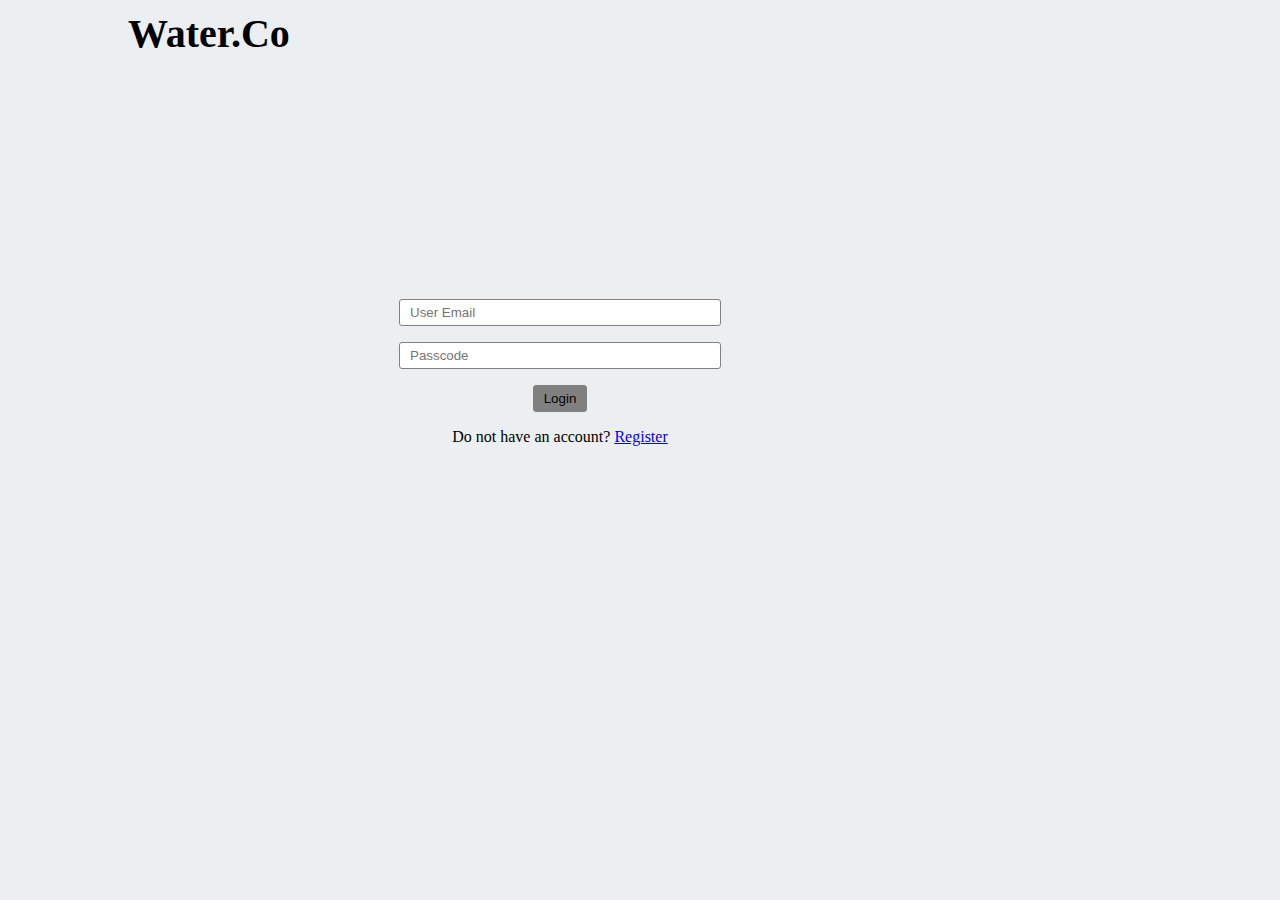
<file: index.html>
<!DOCTYPE html>
<html lang="en">
<head>
    <meta charset="UTF-8">
    <meta http-equiv="X-UA-Compatible" content="IE=edge">
    <meta name="viewport" content="width=device-width, initial-scale=1.0">
    <link rel="stylesheet" href="css/style.css">
    <title>Home - Authentication</title>
</head>
<body>
    <header>
        <div class="logo">Water.Co</div>
        <nav>
            <ul>
                <a href="index.html"><li class="current">Users</li></a>
                <a href="members.html"><li>Members</li></a>
                <a href="premises.html"><li>Premises</li></a>
                <a href="routes.html"><li>Routes</li></a>                
                <a href="bills.html"><li>Bills</li></a>               
                <a href="payments.html"><li>Payments</li></a>
            </ul>
        </nav>
    </header>
    <main>
        <div class="form">
            <form class="create-user-form">
                <p><input type="text" name="name" id="name-create" placeholder="User Name"></p>
                <p><input type="email" name="email" id="email-create" placeholder="User Email"></p>
                <p><input type="password" name="pass" id="pass-create" placeholder="User Password"></p>
                <p><button class="add-user">Add user details</button></p>
            </form>
            <button onclick="return log_out()">LogOut</button>
        </div>
        <div class="details users-details">
            <table class="users-table">
                <tr>
                    <th>User ID</th>
                    <th>User Name</th>
                    <th>User Email</th>
                    <th>User Password</th>
                    <th></th>
                    <th></th>
                </tr>
            </table>
        </div>
        <div class="ed edit-user hidden">
            <form class="edit-user-form">
                <p><input type="text" name="name" id="name-edit" placeholder="User Name"></p>
                <p><input type="email" name="email" id="email-edit" placeholder="User Email"></p>
                <p><input type="password" name="pass" id="pass-edit" placeholder="User Password"></p>
                <p><button class="edit-user-btn" onclick="return edit_user()">Edit details</button></p>
            </form>
        </div>
        <div class="del delete-user hidden">
            <div>
                <p>Are you sure you want to delete?</p>
                <button class="delete" onclick="return delete_user()">Yes</button>
            </div>
        </div>
        <div class="auth">
            <form class="reg hidden">
                <p><input type="text" name="name" id="name" placeholder="User Name"></p>
                <p><input type="email" name="email" id="email-reg" placeholder="User Email"></p>
                <p><input type="password" name="pass" id="pass-reg" placeholder="Passcode"></p>
                <p><input type="password" name="repeat-pass" id="repeat-pass" placeholder="Repeat Passcode"></p>
                <button id="register">Register</button>
                <p>Already have an account? <span class="auth-btn">Login</span></p>
            </form>
            <form class="log hidden">
                <p><input type="email" name="email" id="email-log" placeholder="User Email"></p>
                <p><input type="password" name="pass" id="pass-log" placeholder="Passcode"></p>
                <button id="login">Login</button>
                <p>Do not have an account? <span class="auth-btn">Register</span></p>
            </form>
        </div>
    </main>
    <footer>

    </footer>
    <script src="/javascript/index.js"></script>
</body>
</html>
</file>
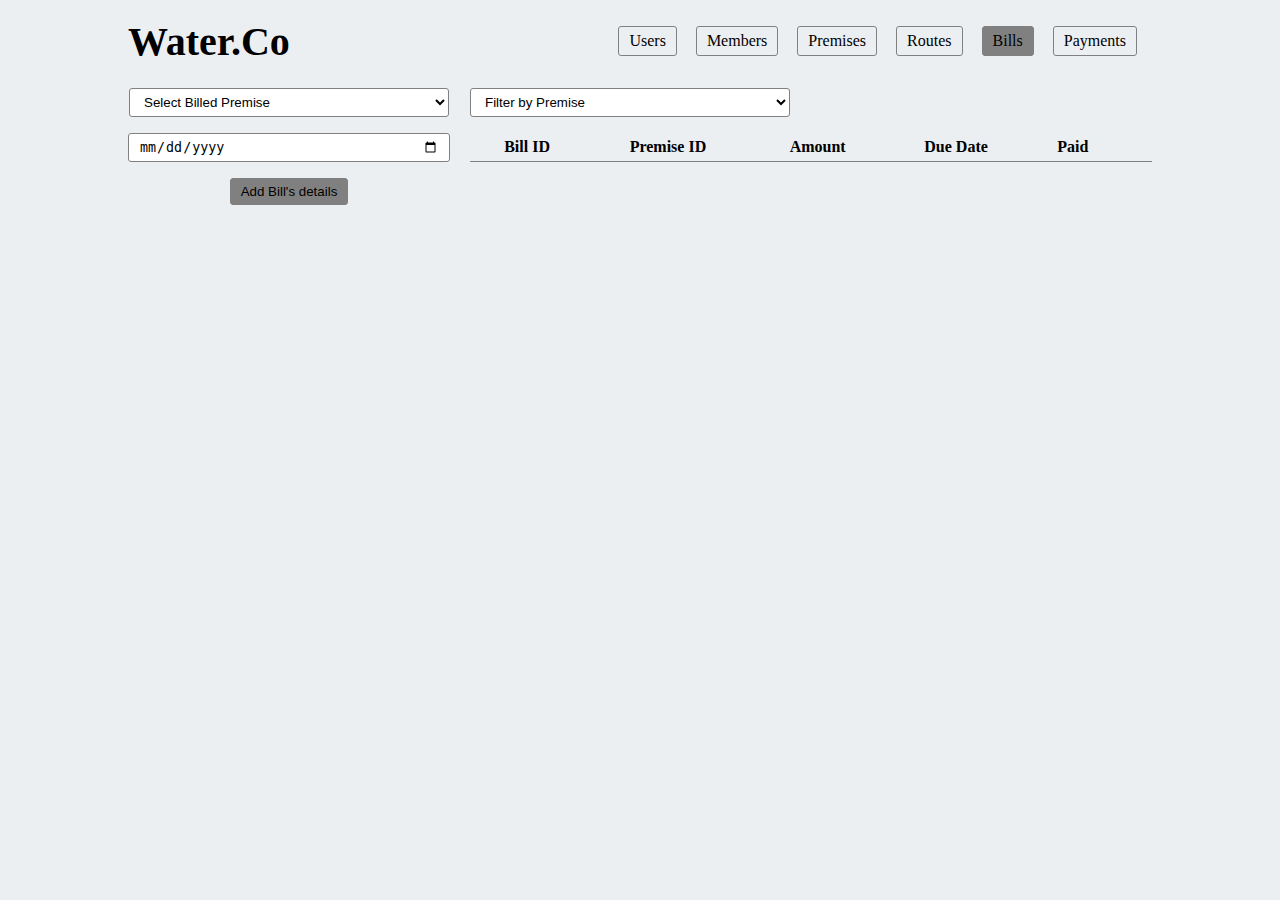
<file: bills.html>
<!DOCTYPE html>
<html lang="en">
<head>
    <meta charset="UTF-8">
    <meta http-equiv="X-UA-Compatible" content="IE=edge">
    <meta name="viewport" content="width=device-width, initial-scale=1.0">
    <link rel="stylesheet" href="css/style.css">
    <title>Bills</title>
</head>
<body>
    <header>
        <div class="logo">Water.Co</div>
        <nav>
            <ul>
                <a href="index.html"><li>Users</li></a>
                <a href="members.html"><li>Members</li></a>
                <a href="premises.html"><li>Premises</li></a>
                <a href="routes.html"><li>Routes</li></a>                
                <a href="bills.html"><li class="current">Bills</li></a>               
                <a href="payments.html"><li>Payments</li></a>
            </ul>
        </nav>
    </header>
    <main>
        <div class="form">
            <form class="create-bill-form">
                <p>
                    <select name="premise" id="premise">
                        <option value="" selected disabled hidden>Select Billed Premise </option>
                    </select>
                </p>
                <p><input type="date" name="date" id="date"></p>
                <p><button class="add-bill">Add Bill's details</button></p>
            </form>
        </div>
        <div class="details bills-details">
            <div>
                <p>
                    <select name="premise" id="premise-filter">
                        <option value="" selected disabled hidden>Filter by Premise</option>
                    </select>
                </p>
            </div>
            <table class="bills-table">
                <tr>
                    <th>Bill ID</th>
                    <th>Premise ID</th>
                    <th>Amount</th>
                    <th>Due Date</th>
                    <th>Paid</th>
                    <th></th>
                </tr>
            </table>
        </div>
        <div class="del delete-bill hidden">
            <div>
                <p>Are you sure you want to delete?</p>
                <button class="delete" onclick="return delete_bill()">Yes</button>
            </div>
        </div>
    </main>
    <footer>

    </footer>
    <script src="/javascript/bills.js"></script>
</body>
</html>
</file>
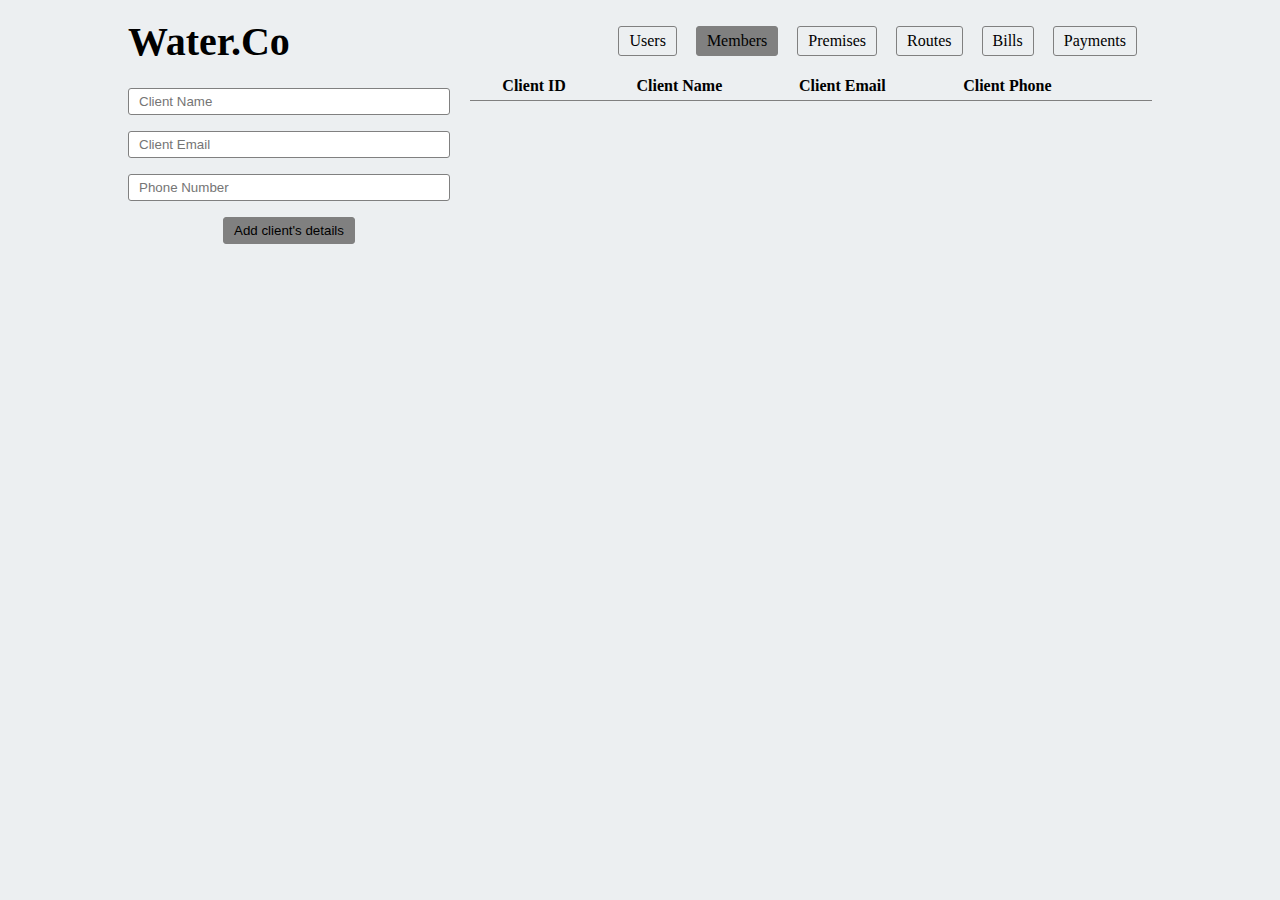
<file: members.html>
<!DOCTYPE html>
<html lang="en">
<head>
    <meta charset="UTF-8">
    <meta http-equiv="X-UA-Compatible" content="IE=edge">
    <meta name="viewport" content="width=device-width, initial-scale=1.0">
    <link rel="stylesheet" href="css/style.css">
    <title>Members</title>
</head>
<body>
    <header>
        <div class="logo">Water.Co</div>
        <nav>
            <ul>
                <a href="index.html"><li>Users</li></a>
                <a href="members.html"><li class="current">Members</li></a>
                <a href="premises.html"><li>Premises</li></a>
                <a href="routes.html"><li>Routes</li></a>                
                <a href="bills.html"><li>Bills</li></a>               
                <a href="payments.html"><li>Payments</li></a>
            </ul>
        </nav>
    </header>
    <main>
        <div class="form">
            <form class="create-member-form">
                <p><input type="text" name="name" id="name" placeholder="Client Name"></p>
                <p><input type="email" name="email" id="email" placeholder="Client Email"></p>
                <p><input type="phone" name="phone" id="phone" placeholder="Phone Number"></p>
                <p><button class="add-member">Add client's details</button></p>
            </form>
        </div>
        <div class="details members-details">
            <table class="members-table">
                <tr>
                    <th>Client ID</th>
                    <th>Client Name</th>
                    <th>Client Email</th>
                    <th>Client Phone</th>
                    <th></th>
                    <th></th>
                </tr>
            </table>
        </div>
        <div class="edit-member hidden">
            <form class="edit-member-form">
                <p><input type="text" name="name" id="name" placeholder="Client Name"></p>
                <p><input type="email" name="email" id="email" placeholder="Client Email"></p>
                <p><input type="phone" name="phone" id="phone" placeholder="Phone Number"></p>
                <p><button class="edit-member-btn" onclick="return edit_member()">Edit details</button></p>
            </form>
        </div>
        <div class="del delete-member hidden">
            <div>
                <p>Are you sure you want to delete?</p>
                <button class="delete" onclick="return delete_member()">Yes</button>
            </div>
        </div>
    </main>
    <footer>

    </footer>
    <script src="/javascript/members.js"></script>
</body>
</html>
</file>
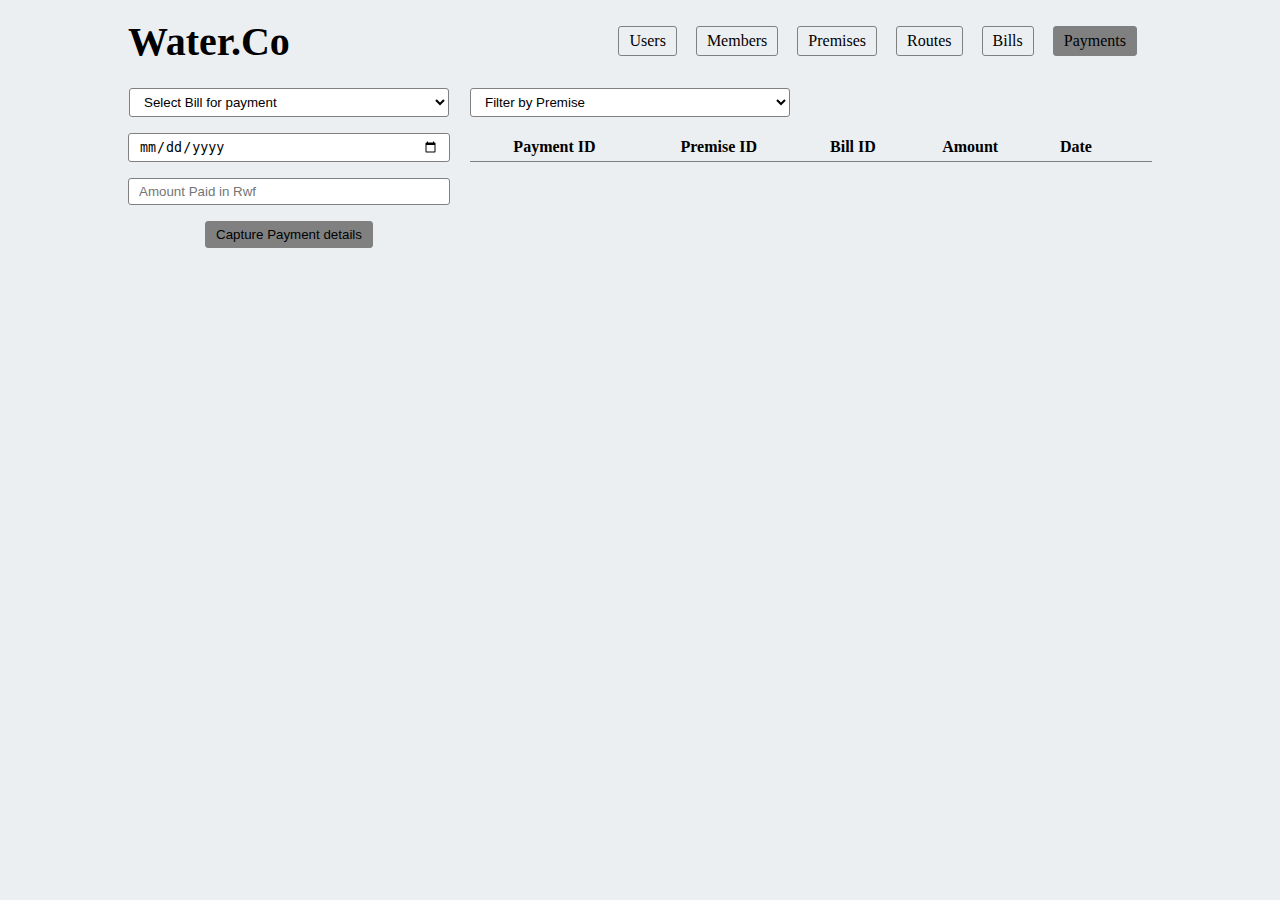
<file: payments.html>
<!DOCTYPE html>
<html lang="en">
<head>
    <meta charset="UTF-8">
    <meta http-equiv="X-UA-Compatible" content="IE=edge">
    <meta name="viewport" content="width=device-width, initial-scale=1.0">
    <link rel="stylesheet" href="css/style.css">
    <title>Payments</title>
</head>
<body>
    <header>
        <div class="logo">Water.Co</div>
        <nav>
            <ul>
                <a href="index.html"><li>Users</li></a>
                <a href="members.html"><li>Members</li></a>
                <a href="premises.html"><li>Premises</li></a>
                <a href="routes.html"><li>Routes</li></a>                
                <a href="bills.html"><li>Bills</li></a>               
                <a href="payments.html"><li class="current">Payments</li></a>
            </ul>
        </nav>
    </header>
    <main>
        <div class="form">
            <form class="create-payment-form">
                <p>
                    <select name="bill" id="bill">
                        <option value="" selected disabled hidden>Select Bill for payment </option>
                    </select>
                </p>
                <p><input type="date" name="date" id="date"></p>
                <p><input type="number" name="amount" id="amount" placeholder="Amount Paid in Rwf"></p>
                <p><button class="add-payment">Capture Payment details</button></p>
            </form>
        </div>
        <div class="details payments-details">
            <div>
                <p>
                    <select name="premise" id="premise-filter">
                        <option value="" selected disabled hidden>Filter by Premise</option>
                    </select>
                </p>
            </div>
            <table class="payments-table">
                <tr>
                    <th>Payment ID</th>
                    <th>Premise ID</th>
                    <th>Bill ID</th>
                    <th>Amount</th>
                    <th>Date</th>
                    <th></th>
                </tr>
            </table>
        </div>
        <div class="del delete-payment hidden">
            <div>
                <p>Are you sure you want to delete?</p>
                <button class="delete" onclick="return delete_payment()">Yes</button>
            </div>
        </div>
    </main>
    <footer>

    </footer>
    <script src="/javascript/payments.js"></script>
</body>
</html>
</file>
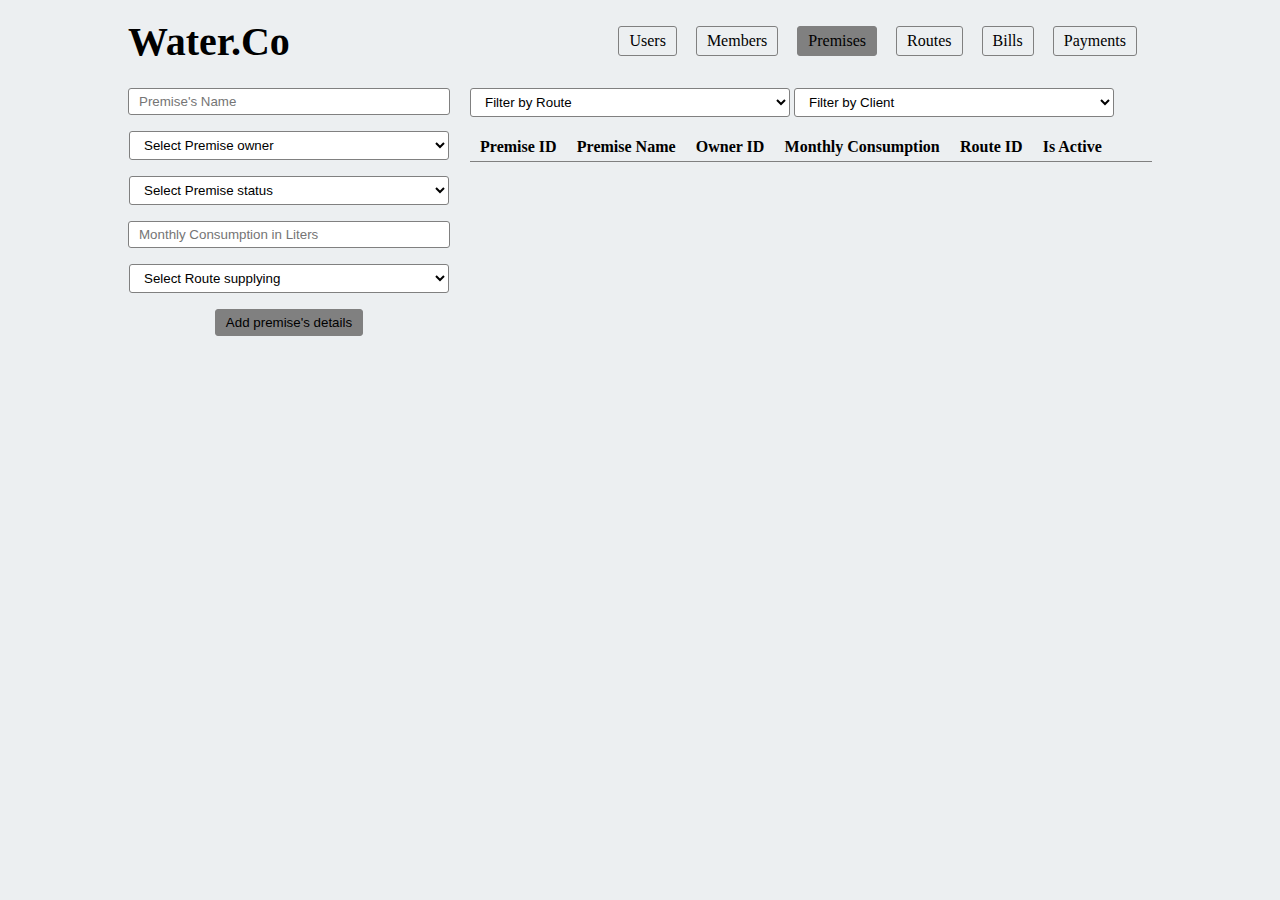
<file: premises.html>
<!DOCTYPE html>
<html lang="en">
<head>
    <meta charset="UTF-8">
    <meta http-equiv="X-UA-Compatible" content="IE=edge">
    <meta name="viewport" content="width=device-width, initial-scale=1.0">
    <link rel="stylesheet" href="css/style.css">
    <title>Premises</title>
</head>
<body>
    <header>
        <div class="logo">Water.Co</div>
        <nav>
            <ul>
                <a href="index.html"><li>Users</li></a>
                <a href="members.html"><li>Members</li></a>
                <a href="premises.html"><li class="current">Premises</li></a>
                <a href="routes.html"><li>Routes</li></a>                
                <a href="bills.html"><li>Bills</li></a>               
                <a href="payments.html"><li>Payments</li></a>
            </ul>
        </nav>
    </header>
    <main>
        <div class="form">
            <form class="create-premise-form">
                <p><input type="text" name="name" id="name" placeholder="Premise's Name"></p>
                <p>
                    <select name="owner" id="owner">
                        <option value="" selected disabled hidden>Select Premise owner</option>
                    </select>
                </p>
                <p>
                    <select name="active" id="active">
                        <option value="" selected disabled hidden>Select Premise status</option>
                        <option value="true">True | Active premise</option>
                        <option value="false">False | Inactive premise</option>
                    </select>
                </p>
                <p><input type="number" name="consumption" id="consumption" placeholder="Monthly Consumption in Liters"></p>
                <p>
                    <select name="route" id="route">
                        <option value="" selected disabled hidden>Select Route supplying</option>
                    </select>
                </p>
                <p><button class="add-premise">Add premise's details</button></p>
            </form>
        </div>
        <div class="details premises-details">
            <div>
                <p>
                    <select name="route" id="route-filter">
                        <option value="" selected disabled hidden>Filter by Route</option>
                    </select>
                    <select name="route" id="owner-filter">
                        <option value="" selected disabled hidden>Filter by Client</option>
                    </select>
                </p>
            </div>
            <table class="premises-table">
                <tr>
                    <th>Premise ID</th>
                    <th>Premise Name</th>
                    <th>Owner ID</th>
                    <th>Monthly Consumption</th>
                    <th>Route ID</th>
                    <th>Is Active</th>
                    <th></th>
                    <th></th>
                </tr>
            </table>
        </div>
        <div class="ed edit-premise hidden">
            <form class="edit-premise-form">
                <p><input type="text" name="name" id="name" placeholder="Premise's Name"></p>
                <p>
                    <select name="owner" id="ed-owner">
                    </select>
                </p>
                <p>
                    <select name="active" id="active">
                        <option value="true">True | Active premise</option>
                        <option value="false">False | Inactive premise</option>
                    </select>
                </p>
                <p><input type="number" name="consumption" id="consumption" placeholder="Monthly Consumption in Liters"></p>
                <p>
                    <select name="route" id="ed-route">
                    </select>
                </p>
                <p><button class="edit-premise-btn" onclick="return edit_premise()">Edit details</button></p>
            </form>
        </div>
        <div class="del delete-premise hidden">
            <div>
                <p>Are you sure you want to delete?</p>
                <button class="delete" onclick="return delete_premise()">Yes</button>
            </div>
        </div>
    </main>
    <footer>

    </footer>
    <script src="/javascript/premises.js"></script>
</body>
</html>
</file>
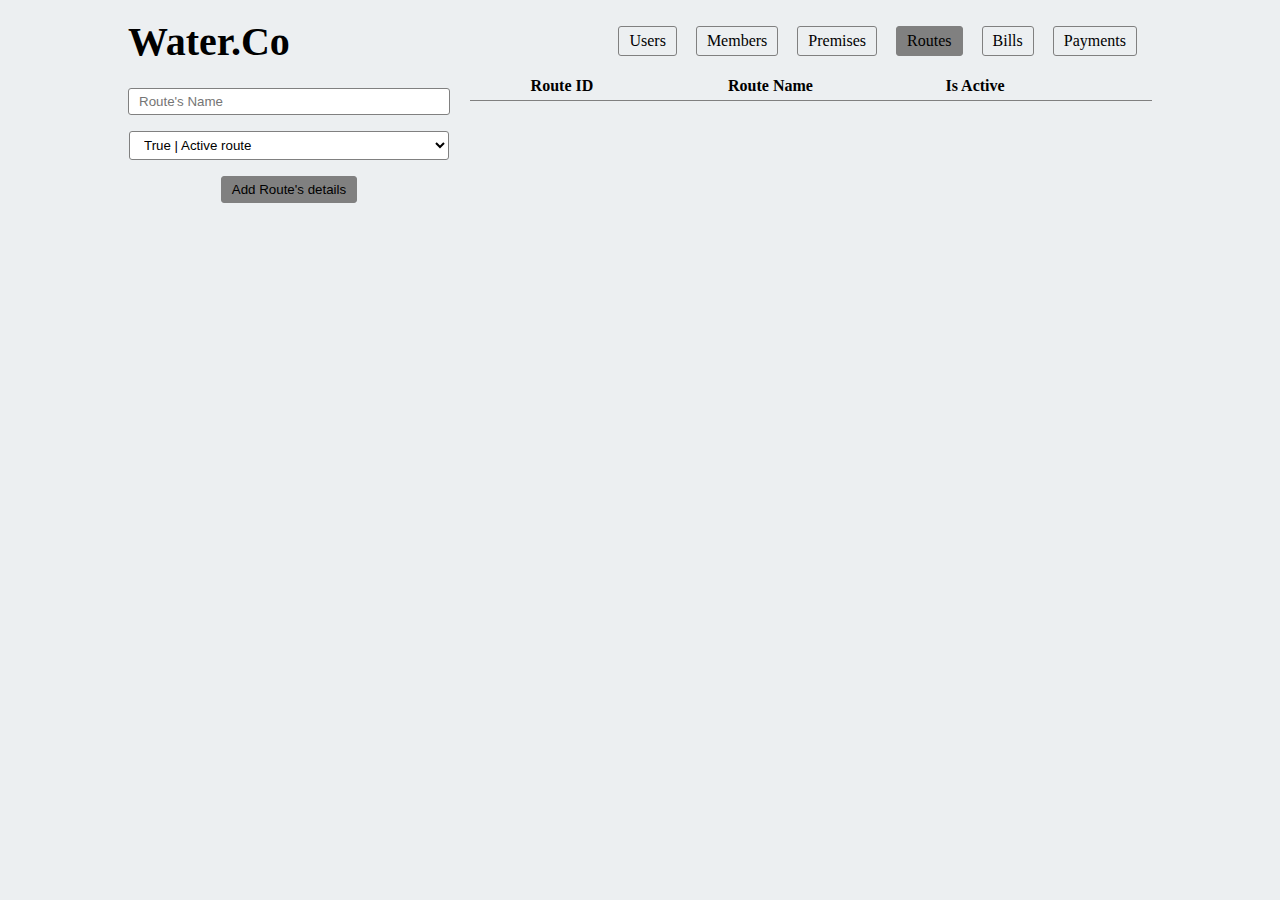
<file: routes.html>
<!DOCTYPE html>
<html lang="en">
<head>
    <meta charset="UTF-8">
    <meta http-equiv="X-UA-Compatible" content="IE=edge">
    <meta name="viewport" content="width=device-width, initial-scale=1.0">
    <link rel="stylesheet" href="css/style.css">
    <title>Routes</title>
</head>
<body>
    <header>
        <div class="logo">Water.Co</div>
        <nav>
            <ul>
                <a href="index.html"><li>Users</li></a>
                <a href="members.html"><li>Members</li></a>
                <a href="premises.html"><li>Premises</li></a>
                <a href="routes.html"><li class="current">Routes</li></a>                
                <a href="bills.html"><li>Bills</li></a>               
                <a href="payments.html"><li>Payments</li></a>
            </ul>
        </nav>
    </header>
    <main>
        <div class="form">
            <form class="create-route-form">
                <p><input type="text" name="name" id="name" placeholder="Route's Name"></p>
                <p>
                    <select name="active" id="active">
                        <option value="true">True | Active route</option>
                        <option value="false">False | Inactive route</option>
                    </select>
                </p>
                <p><button class="add-router">Add Route's details</button></p>
            </form>
        </div>
        <div class="details routes-details">
            <table class="routes-table">
                <tr>
                    <th>Route ID</th>
                    <th>Route Name</th>
                    <th>Is Active</th>
                    <th></th>
                    <th></th>
                </tr>
            </table>
        </div>
        <div class="ed edit-route hidden">
            <form class="edit-route-form">
                <p><input type="text" name="name" id="name" placeholder="Client's Name"></p>
                <p>
                    <select name="active" id="active">
                        <option value="true">True | Active route</option>
                        <option value="false">False | Inactive route</option>
                    </select>
                </p>
                <p><button class="edit-route-btn" onclick="return edit_route()">Edit details</button></p>
            </form>
        </div>
        <div class="del delete-route hidden">
            <div>
                <p>Are you sure you want to delete?</p>
                <button class="delete" onclick="return delete_route()">Yes</button>
            </div>
        </div>
    </main>
    <footer>

    </footer>
    <script src="/javascript/routes.js"></script>
</body>
</html>
</file>
<file: css/style.css>
body{
    background-color: #ECEFF1;
    max-height: 100vh;
    height: 100vh;
    margin: 0;
    padding-top: 10px;
    box-sizing: border-box;
}

header{
    display: flex;
    flex-direction: row;
    justify-content: space-between;
    align-items: center;
    width: 80%;
    margin: auto;
}

.logo{
    font-size: 40px;
    font-weight: bolder;
}

nav ul{
    text-decoration: none;
    list-style: none;
}

a{
    text-decoration: none;
    color: inherit;
}

nav li{
    display: inline-block;
    margin-right: 15px;
    padding: 5px 10px;
    border: 1px solid gray;
    border-radius: 3px;
}

nav li:hover, nav .current{
    background-color: gray;
}

main{
    height: 70vh;
    max-height: 80vh;
    max-width: 80%;
    margin: auto;
    display: grid;
    grid-template-columns: 1fr 3fr;
    grid-template-rows: 1fr;
    grid-gap: 20px;
}

form{
    text-align: center;
}

input, button, select, .warning, .info{
    padding: 5px 10px;
    border: none;
    outline: none;
    border: 1px solid gray;
    border-radius: 3px;
}

select{
    width: 320px;
    background-color: white;
}

input{
    width: 300px;
}

button{
    background-color: gray
}

.delete{
    background-color: #BB363C;
    border: none;
    color: white;
}

.edit{
    background-color: #317447;
    color: white;
    border: none;
}

.save{
    background-color: #0C5ED7;
    color: white;
    border: none;
}

.details{
    display: flex;
}

table{
    border-collapse: collapse;
}

th, td{
    padding: 5px 10px;
    border-bottom: 1px solid gray;
    text-align: center;
}

.hidden{
    display: none;
}

.edit-member-form, .del div, .edit-premise-form, .edit-route-form, .edit-user-form{
    width: fit-content;
    background-color: white;
    padding: 20px 25px;
    border-radius: 5px;
    margin: 100px auto;
}

.ed, .del, .edit-member, .delete-member{
    position: fixed;
    text-align: center;
    top: 0;
    left: 0;
    width: 100%;
    height: 100%;
    background-color: rgba(0, 0, 0, 0.5);
    z-index: 1000;
}

.auth{
    display: flex;
    width: 100%;
    margin: auto;
    align-items: center;
}

.auth-btn{
    text-decoration: underline;
    color: blue;
    border: none;
    background-color: inherit;
    padding: 0;
    margin: 0;
}

.auth-btn:hover, button{
    cursor: pointer;
}

.details{
    display: flex;
    flex-direction: column;
}

.warning{
    background-color: #BB363C;
    border: none;
    color: white;
}

.info{
    background-color: #40D3F2;
    border: none;
    color: black;
}

button:disabled{
    opacity: 0.5;
}
</file>
